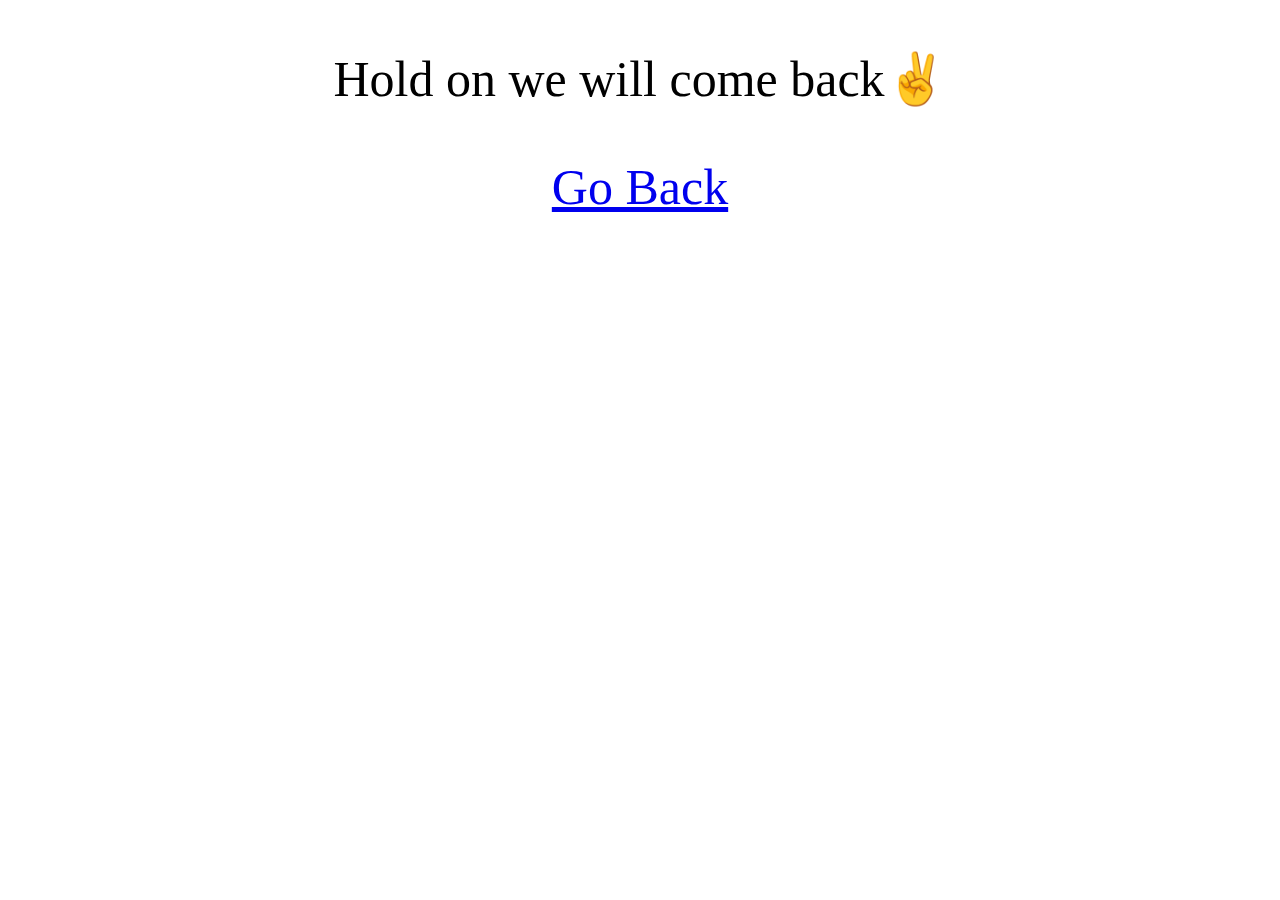
<file: visa.html>
<!DOCTYPE html>
<html lang="en">
<head>
    <meta charset="UTF-8">
    <meta http-equiv="X-UA-Compatible" content="IE=edge">
    <meta name="viewport" content="width=device-width, initial-scale=1.0">
    <title>Tour your world</title>
    <link rel="shortcut icon" href="https://www.bing.com/th?id=OIP.QztRqisRVg6BREqFWQp3CwHaHa&w=204&h=204&c=8&rs=1&qlt=90&o=6&dpr=1.5&pid=3.1&rm=2" type="image/x-icon">
    <style>
        p{text-align: center; font-size: 50px;}
    a{font-size: 50px;
        display: flex;
        align-items: center;
    flex-direction: column;
}
    </style>
</head>
<body>
    <p >Hold on we will come back✌</p>
    <a href="index.html" >Go Back</a>
</body>
</html>
</file>
